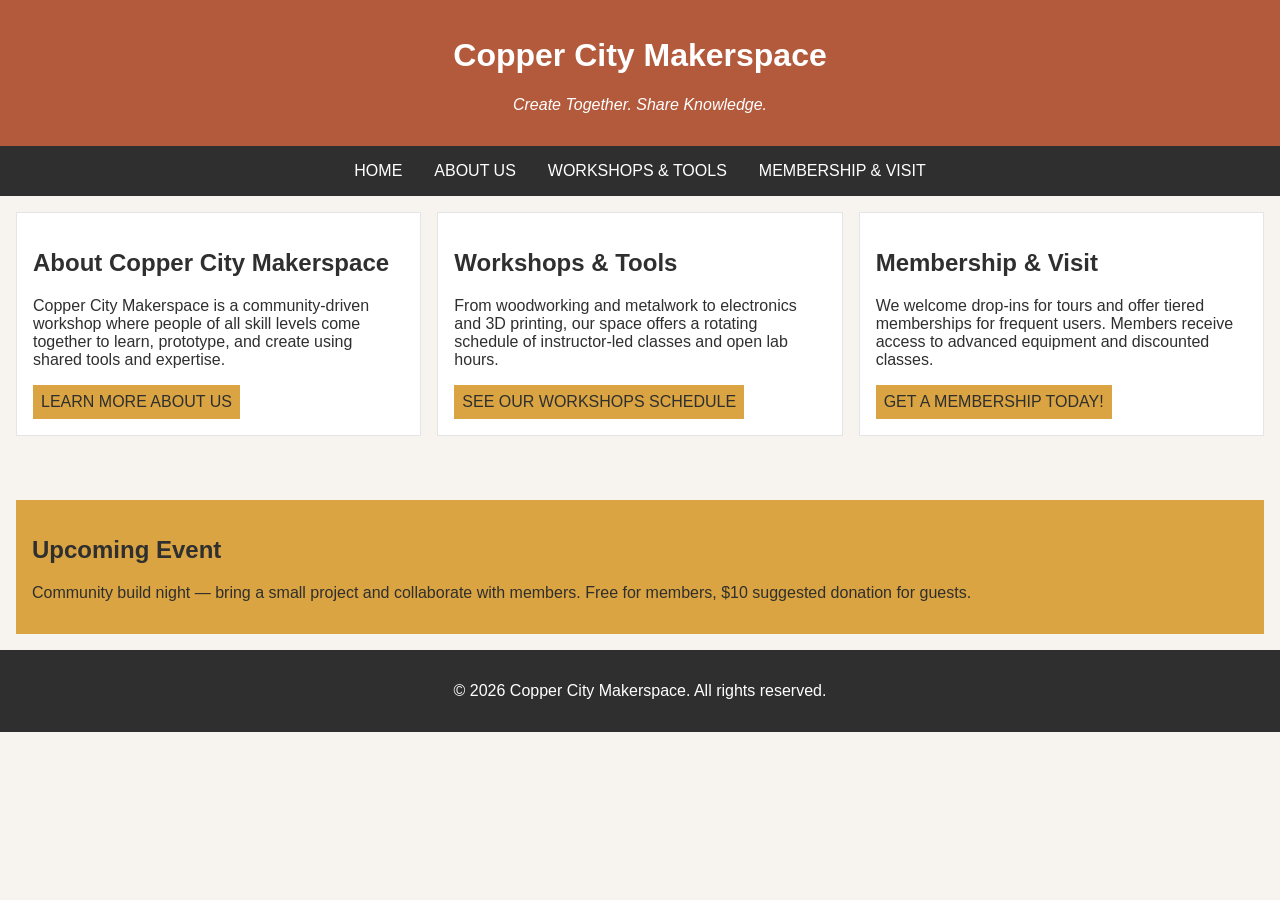
<file: index.html>
<!DOCTYPE html>
<html lang="en">
<head>
    <meta charset="UTF-8">
    <meta name="viewport" content="width=device-width, initial-scale=1.0">
    <link rel="stylesheet" href="styles.css">
    <title>Copper City Makerspace</title>
</head>
<body>
    <header>
        <h1>Copper City Makerspace</h1>
        <p>Create Together. Share Knowledge.</p>
    </header>
<nav>
    <ul>
        <li><a href="index.html">Home</a></li>
        <li><a href="about.html">About Us</a></li>
        <li><a href="#workshops.html">Workshops & Tools</a></li>
        <li><a href="#memberships.html">Membership & Visit</a></li>
    </ul>
</nav>
<main class="card-row">
     <section id="about">
        <h2>About Copper City Makerspace</h2>
        <p>Copper City Makerspace is a community-driven workshop where people of all skill levels come together to learn, prototype, and create using shared tools and expertise.</p>
        <a href="about.html">Learn more about Us</a>
     </section>
     <section id="workshops">
        <h2>Workshops & Tools</h2>
        <p>From woodworking and metalwork to electronics and 3D printing, our space offers a rotating schedule of instructor-led classes and open lab hours.</p>
        <a href="workshops.html">See our workshops schedule</a>
     </section>
      <section id="memberships">
        <h2>Membership & Visit</h2>
        <p>We welcome drop-ins for tours and offer tiered memberships for frequent users. Members receive access to advanced equipment and discounted classes.</p>
        <a href="membership.html">Get a membership today!</a>
      </section>
</main>
<aside>
    <h2>Upcoming Event</h2>
    <p>Community build night — bring a small project and collaborate with members. Free for members, $10 suggested donation for guests.</p>
</aside>
<footer>
    <p>&copy; 2026 Copper City Makerspace. All rights reserved.</p>
</footer>
</body>
</html>
</file>
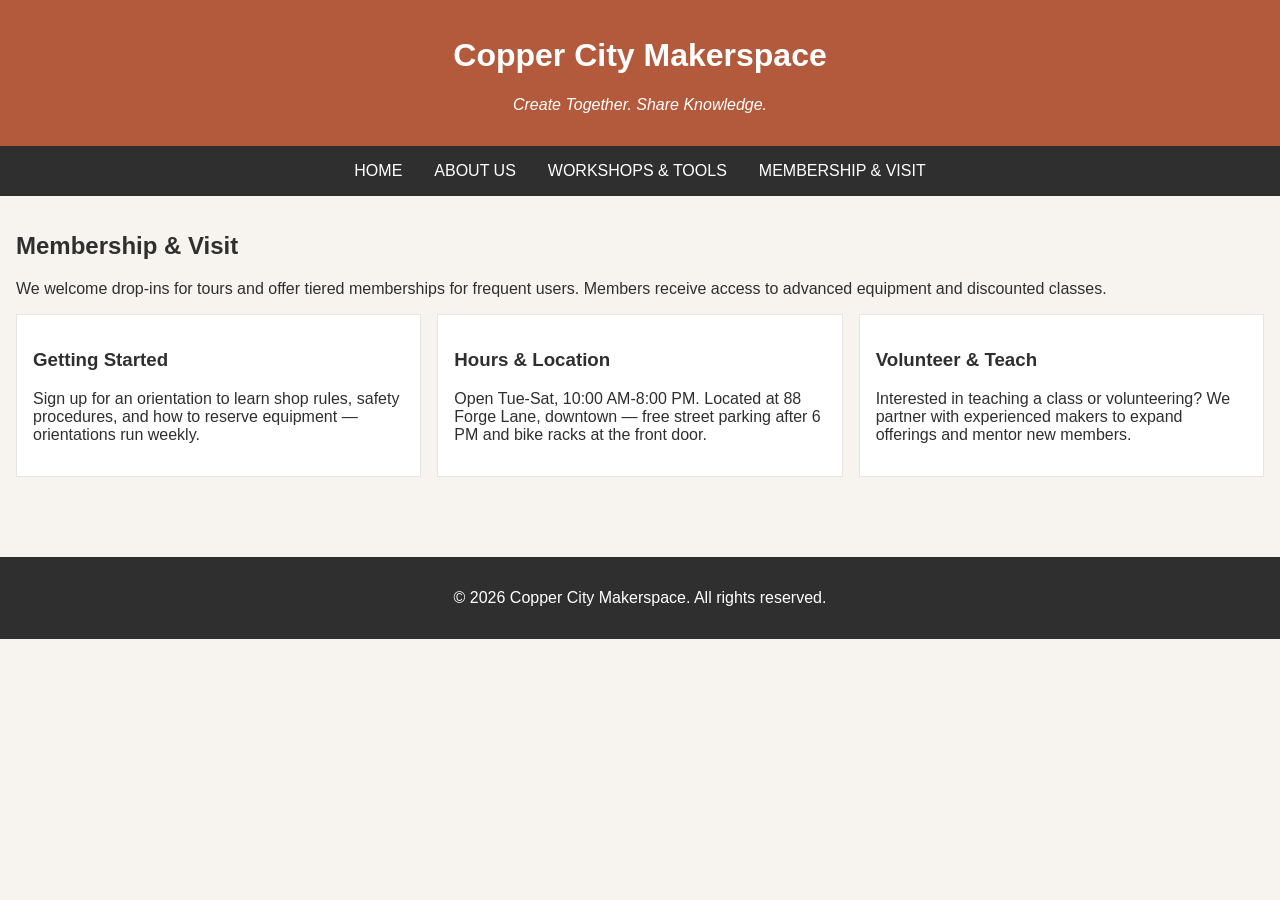
<file: membership.html>
<!DOCTYPE html>
<html lang="en">
<head>
    <meta charset="UTF-8">
    <meta name="viewport" content="width=device-width, initial-scale=1.0">
    <link rel="stylesheet" href="styles.css">
    <title>Memberships - Copper City Makerspace</title>
</head>
<body>
    <header>
        <h1>Copper City Makerspace</h1>
        <p>Create Together. Share Knowledge.</p>
    </header>
    <nav>
    <ul>
        <li><a href="index.html">Home</a></li>
        <li><a href="about.html">About Us</a></li>
        <li><a href="#workshops.html">Workshops & Tools</a></li>
        <li><a href="#memberships.html">Membership & Visit</a></li>
    </ul>
</nav>
<main>
        <section id="memberships">
        <h2>Membership & Visit</h2>
        <p>We welcome drop-ins for tours and offer tiered memberships for frequent users. Members receive access to advanced equipment and discounted classes.</p>
        <div class="card-row"> 
            <section>
                <h3>Getting Started</h3>
                <p>Sign up for an orientation to learn shop rules, safety procedures, and how to reserve equipment — orientations run weekly.</p>
            </section>
            <section>
                <h3>Hours & Location</h3>
                <p>Open Tue-Sat, 10:00 AM-8:00 PM. Located at 88 Forge Lane, downtown — free street parking after 6 PM and bike racks at the front door.</p>
            </section>
            <section>
                <h3>Volunteer & Teach</h3>
                <p>Interested in teaching a class or volunteering? We partner with experienced makers to expand offerings and mentor new members.</p>
            </section>
        </div>
    </section>
</main>
<footer>
    <p>&copy; 2026 Copper City Makerspace. All rights reserved.</p>
</footer>
</body>
</html>
</file>
<file: styles.css>
/* =====  CSS by Christina Carrasquilla,updated by yuliana =====  */

/* ===== Color Palette 

Copper:#B35A3C
Charcoal:#2F2F2F
Light Background:#F7F4EF
Card Background:#FFFFFF
Soft Gold:#D9A441
Border:#E5E5E5

===== */

/* ===== GLOBAL (Base) Styles ===== */

body {
    font-family: Arial, sans-serif;
    margin: 0;
    background-color: #F7F4EF;
    color: #2F2F2F;
    display:grid;
    grid-template-columns: 1fr;
}

header {
    background-color: #B35A3C;
    color: white;
    text-align: center;
    padding: 1rem;
}

header img {
    margin-top: 0.5rem;
}
header p {
    font-style:italic;
}
nav {
    background-color: #2F2F2F;
    padding:.5rem;
}

nav ul {
    list-style: none;
    margin: 0;
    padding: 0;
}

nav a {
    color: white;
    text-decoration: none;
    padding: 0.5rem;
    display: inline-block;
    text-transform:uppercase;
}

nav a:hover {
    background-color: #B35A3C;
}

main {
    padding: 1rem;
}

main a {
   background-color: #D9A441;
    color:#2F2F2F;
    text-decoration: none;
    padding: 0.5rem;
    display: inline-block;
    text-transform:uppercase;
}


main a:hover {
    background-color: #B35A3C;
    color: white
}

section {
    margin-bottom: 2rem;
}

.card-row section {
    background-color: white;
    border: 1px solid #E5E5E5;
    padding: 1rem;
}

img {
    display: block;
    margin-top: 0.5rem;
    max-width: 100%;
}

aside {
    background-color: #D9A441;
    padding: 1rem;
    margin: 1rem;
}

footer {
    background-color: #2F2F2F;
    color: white;
    text-align: center;
    padding: 1rem;
}
/* ===== MEDIA QUERY (MEDIUM ==== */
@media screen and (min-width:817px){
    nav ul {
    display: flex;
    justify-content: center;
    gap: 1rem;
}
.card-row {
    display: flex;
    gap: 1rem;
}

.card-row section {
    width: 30%;
}
}
</file>
